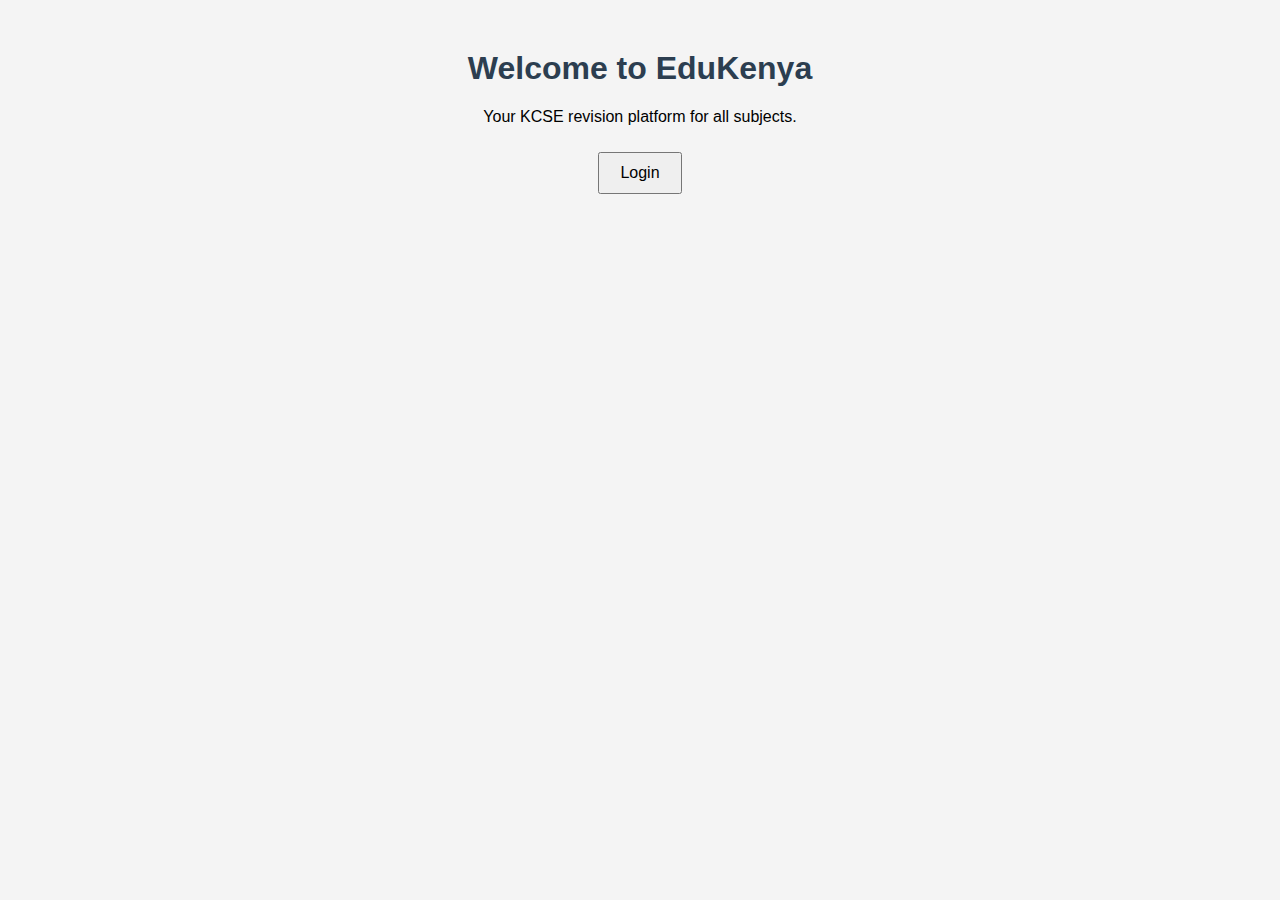
<file: Index.html>
<!DOCTYPE html>
<html>
<head>
  <title>EduKenya - Homepage</title>
  <link rel="stylesheet" href="css/style.css">
</head>
<body>
  <h1>Welcome to EduKenya</h1>
  <p>Your KCSE revision platform for all subjects.</p>
  <a href="login.html"><button>Login</button></a>
</body>
</html>
</file>
<file: css/style.css>
body {
  font-family: Arial, sans-serif;
  text-align: center;
  background-color: #f4f4f4;
  margin: 0;
  padding: 0;
}

h1 {
  color: #2c3e50;
  margin-top: 50px;
}

button {
  padding: 10px 20px;
  font-size: 16px;
  cursor: pointer;
  margin-top: 10px;
}

input {
  padding: 8px;
  margin: 5px 0;
}
</file>
